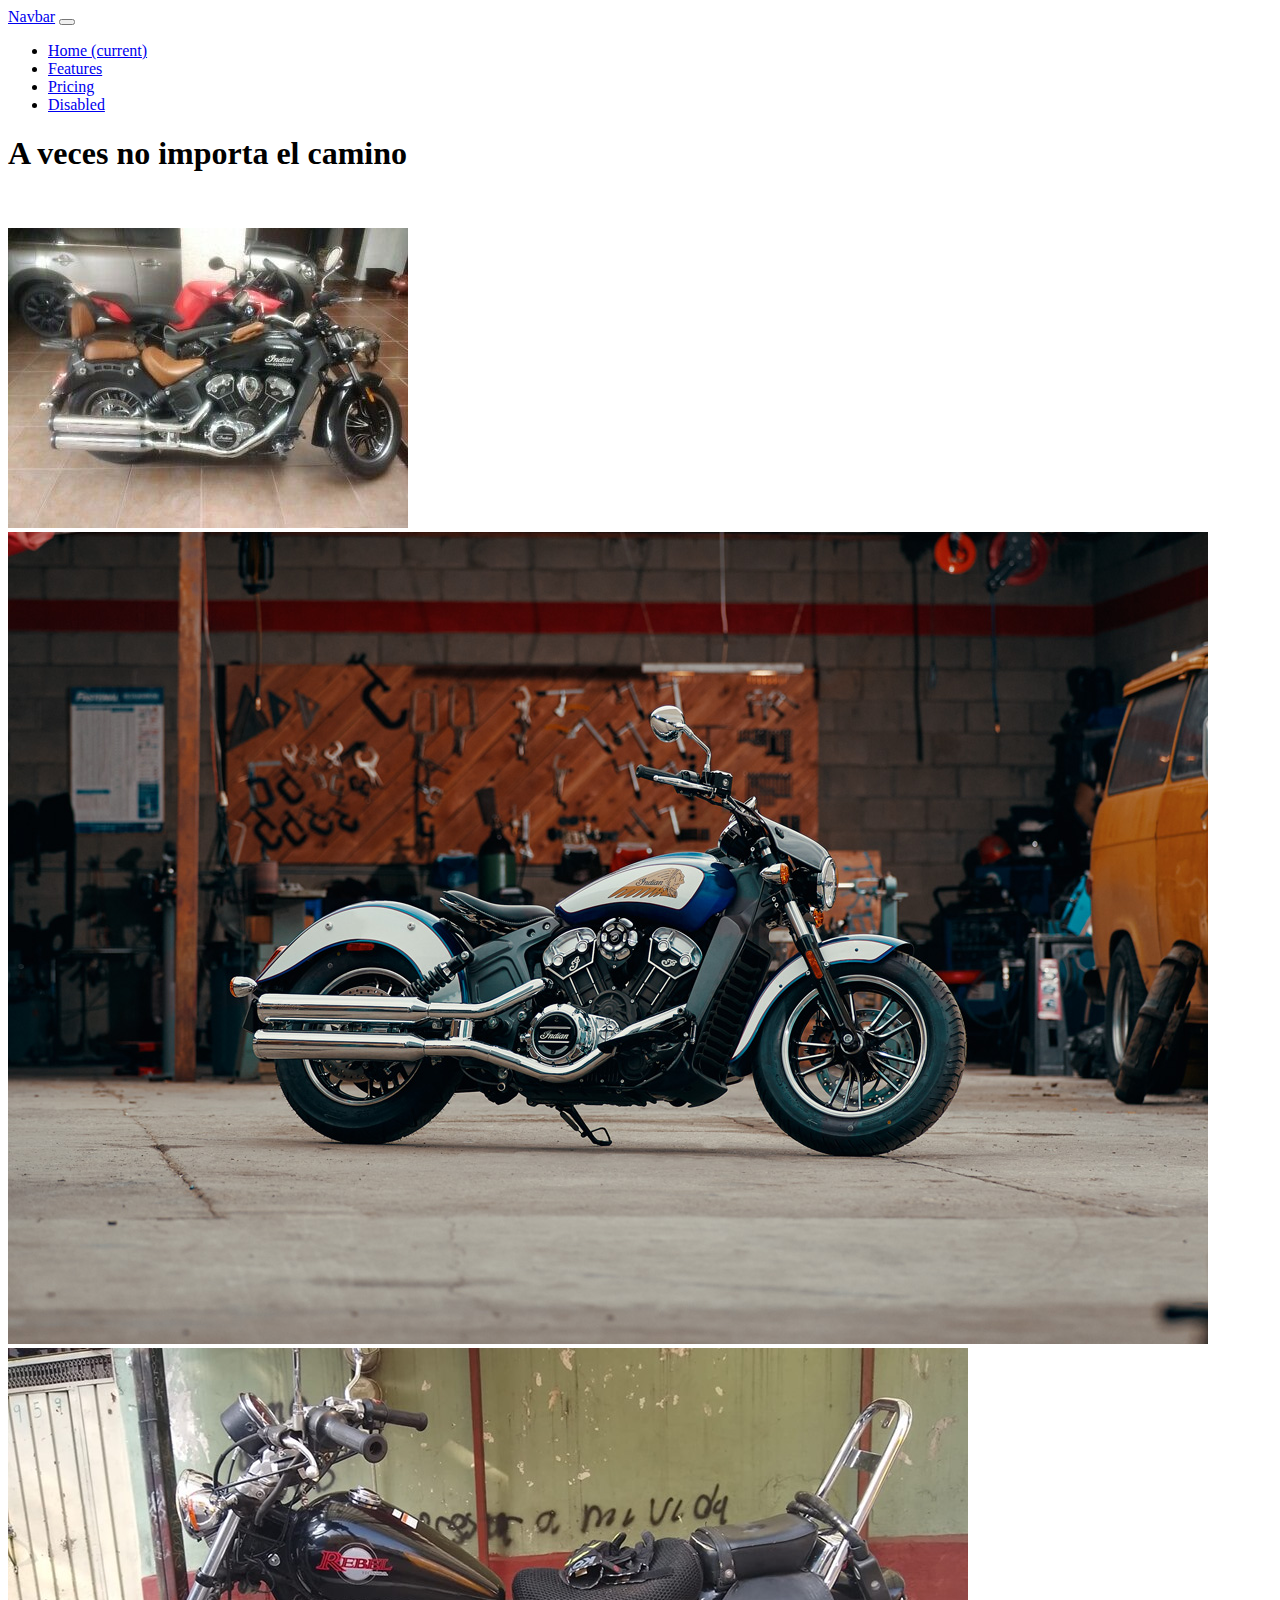
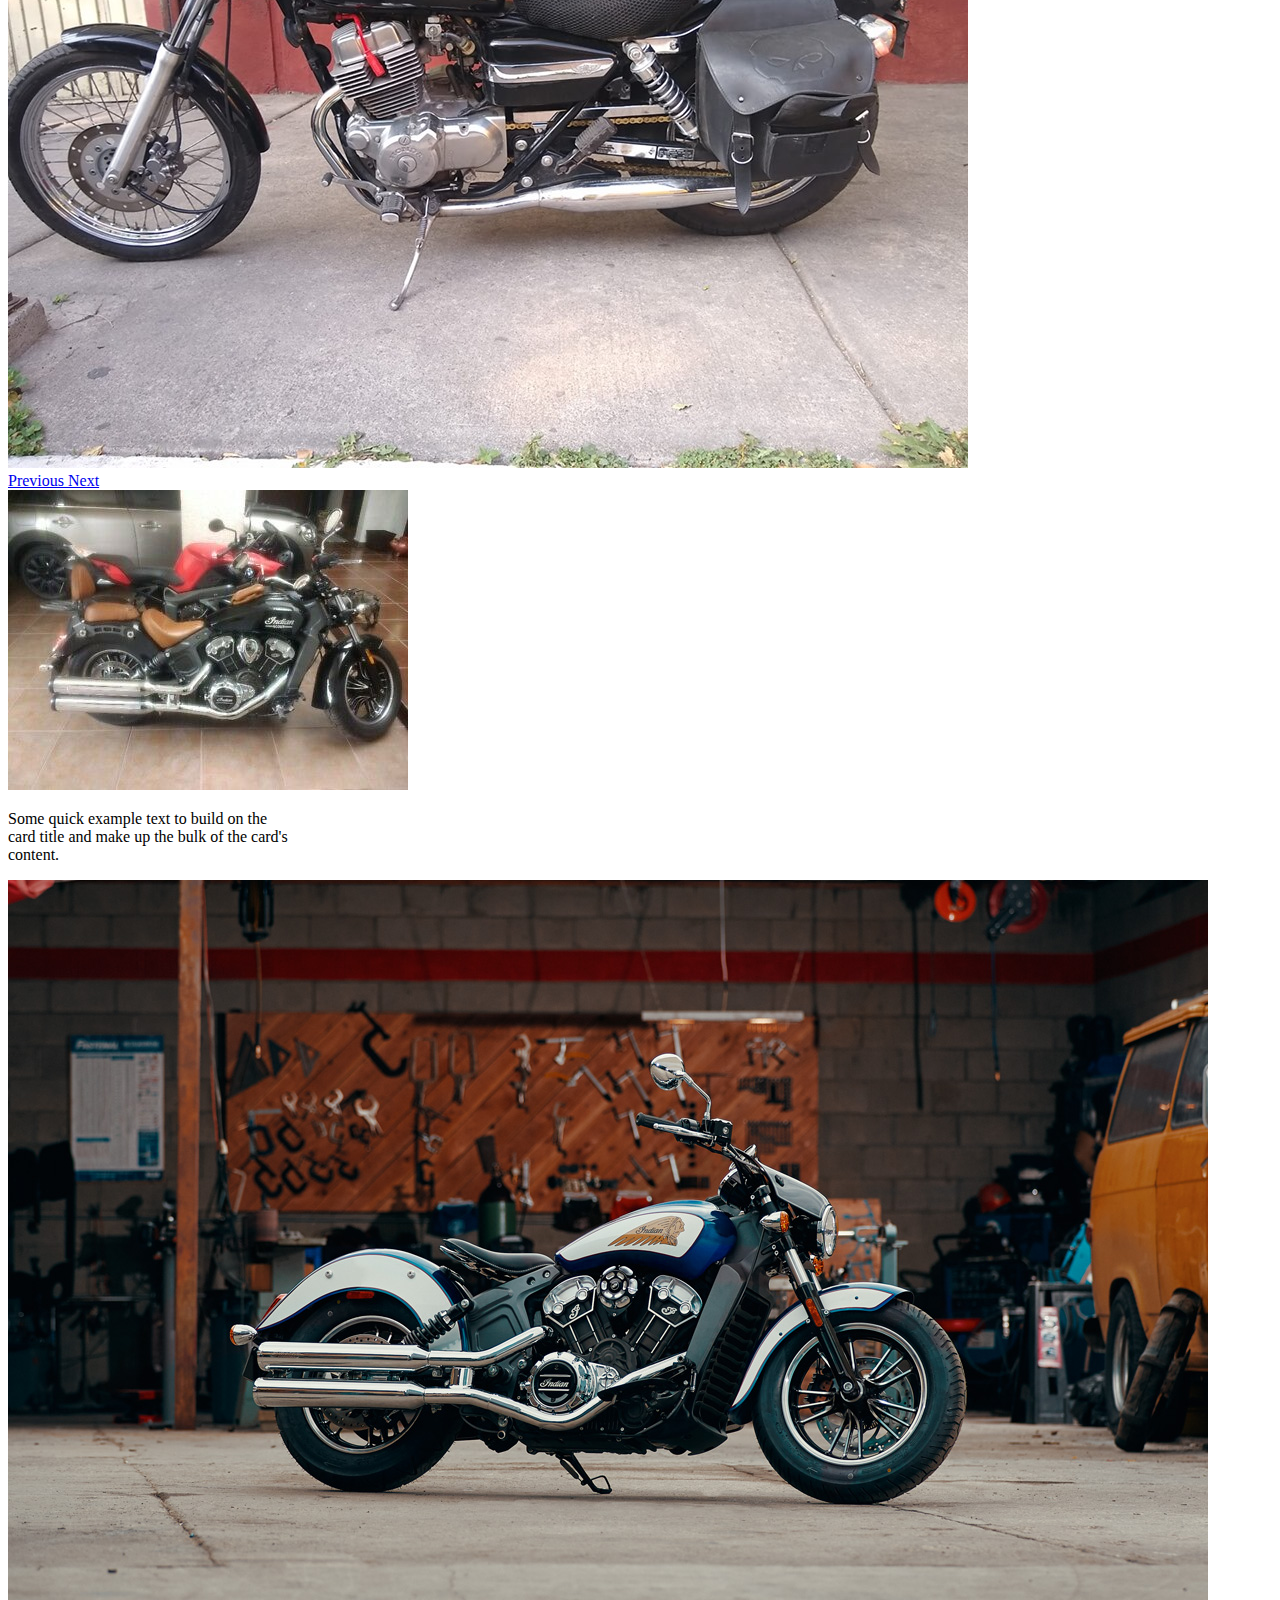
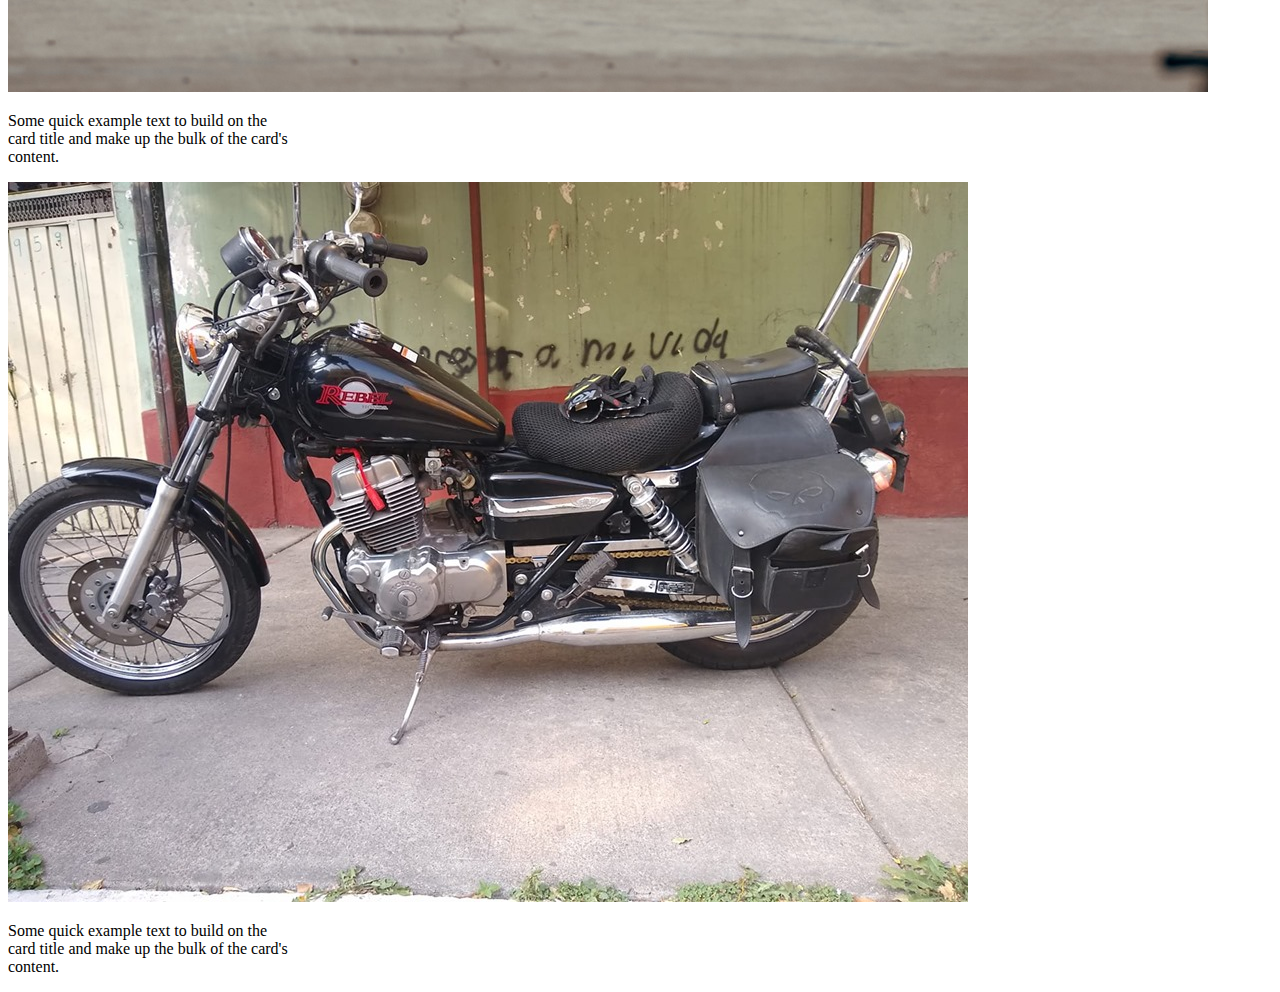
<file: Clase2-20190106/Bootstrap/index.html>
<!DOCTYPE html>
<html lang="la">
    <head>
        <meta charset="UTF-8">
        <meta name="viewport" content="width=device-width, initial-scale=1.0">
        <meta http-equiv="X-UA-Compatible" content="ie=edge">
        <title>Bedu</title>
        <link rel="stylesheet" href="https://stackpath.bootstrapcdn.com/bootstrap/4.1.3/css/bootstrap.min.css" integrity="sha384-MCw98/SFnGE8fJT3GXwEOngsV7Zt27NXFoaoApmYm81iuXoPkFOJwJ8ERdknLPMO" crossorigin="anonymous">
        <script src="https://code.jquery.com/jquery-3.3.1.slim.min.js" integrity="sha384-q8i/X+965DzO0rT7abK41JStQIAqVgRVzpbzo5smXKp4YfRvH+8abtTE1Pi6jizo" crossorigin="anonymous"></script>
        <script src="https://cdnjs.cloudflare.com/ajax/libs/popper.js/1.14.3/umd/popper.min.js" integrity="sha384-ZMP7rVo3mIykV+2+9J3UJ46jBk0WLaUAdn689aCwoqbBJiSnjAK/l8WvCWPIPm49" crossorigin="anonymous"></script>
        <script src="https://stackpath.bootstrapcdn.com/bootstrap/4.1.3/js/bootstrap.min.js" integrity="sha384-ChfqqxuZUCnJSK3+MXmPNIyE6ZbWh2IMqE241rYiqJxyMiZ6OW/JmZQ5stwEULTy" crossorigin="anonymous"></script>
        <link rel="stylesheet" href="styles/style.css">
    </head>
    <body>
        <div class="container">
            <div class="row">
                <div class="col">
                    <nav class="navbar navbar-expand-lg navbar-light bg-light">
                        <a class="navbar-brand" href="#">Navbar</a>
                        <button class="navbar-toggler" type="button" data-toggle="collapse" data-target="#navbarNav" aria-controls="navbarNav" aria-expanded="false" aria-label="Toggle navigation">
                            <span class="navbar-toggler-icon"></span>
                        </button>
                        <div class="collapse navbar-collapse" id="navbarNav">
                            <ul class="navbar-nav">
                            <li class="nav-item active">
                                <a class="nav-link" href="#">Home <span class="sr-only">(current)</span></a>
                            </li>
                            <li class="nav-item">
                                <a class="nav-link" href="#">Features</a>
                            </li>
                            <li class="nav-item">
                                <a class="nav-link" href="#">Pricing</a>
                            </li>
                            <li class="nav-item">
                                <a class="nav-link disabled" href="#">Disabled</a>
                            </li>
                            </ul>
                        </div>
                    </nav>
                </div>
            </div>
            <div class="row">
                <div class="col-lg-8 col-md-8 col-sm-12">
                    <div class="jumbotron jumbotron-fluid back-image">
                        <div class="container">
                            <h1 class="display-4">A veces no importa el camino</h1>
                            <p class="lead" style="color: white;">Si no junto a quién lo recorres</p>
                        </div>
                    </div>
                </div>
                <div class="col-lg-4 col-md-4 col-sm-12">
                    <div id="carouselExampleControls" class="carousel slide" data-ride="carousel">
                        <div class="carousel-inner">
                            <div class="carousel-item active">
                            <img class="d-block w-100" src="img/moto1.jpg" alt="First slide">
                            </div>
                            <div class="carousel-item">
                            <img class="d-block w-100" src="img/moto2.jpg" alt="Second slide">
                            </div>
                            <div class="carousel-item">
                            <img class="d-block w-100" src="img/moto3.jpg" alt="Third slide">
                            </div>
                        </div>
                        <a class="carousel-control-prev" href="#carouselExampleControls" role="button" data-slide="prev">
                            <span class="carousel-control-prev-icon" aria-hidden="true"></span>
                            <span class="sr-only">Previous</span>
                        </a>
                        <a class="carousel-control-next" href="#carouselExampleControls" role="button" data-slide="next">
                            <span class="carousel-control-next-icon" aria-hidden="true"></span>
                            <span class="sr-only">Next</span>
                        </a>
                    </div>
                </div>
            </div> 
            <div class="row">
                <div class="col-lg-4 col-sm-6">
                    <div class="card" style="width: 18rem;">
                        <img class="card-img-top" src="img/moto1.jpg" alt="Card image cap">
                        <div class="card-body">
                            <p class="card-text">Some quick example text to build on the card title and make up the bulk of the card's content.</p>
                        </div>
                    </div>
                </div>
                <div class="col-lg-4">
                    <div class="card" style="width: 18rem;">
                        <img class="card-img-top" src="img/moto2.jpg" alt="Card image cap">
                        <div class="card-body">
                            <p class="card-text">Some quick example text to build on the card title and make up the bulk of the card's content.</p>
                        </div>
                    </div>
                </div>
                <div class="col-lg-4 col-sm-6">
                    <div class="card" style="width: 18rem;">
                        <img class="card-img-top" src="img/moto3.jpg" alt="Card image cap">
                        <div class="card-body">
                            <p class="card-text">Some quick example text to build on the card title and make up the bulk of the card's content.</p>
                        </div>
                    </div>
                </div>
            </div>  
        </div>
    </body>
</html>
</file>
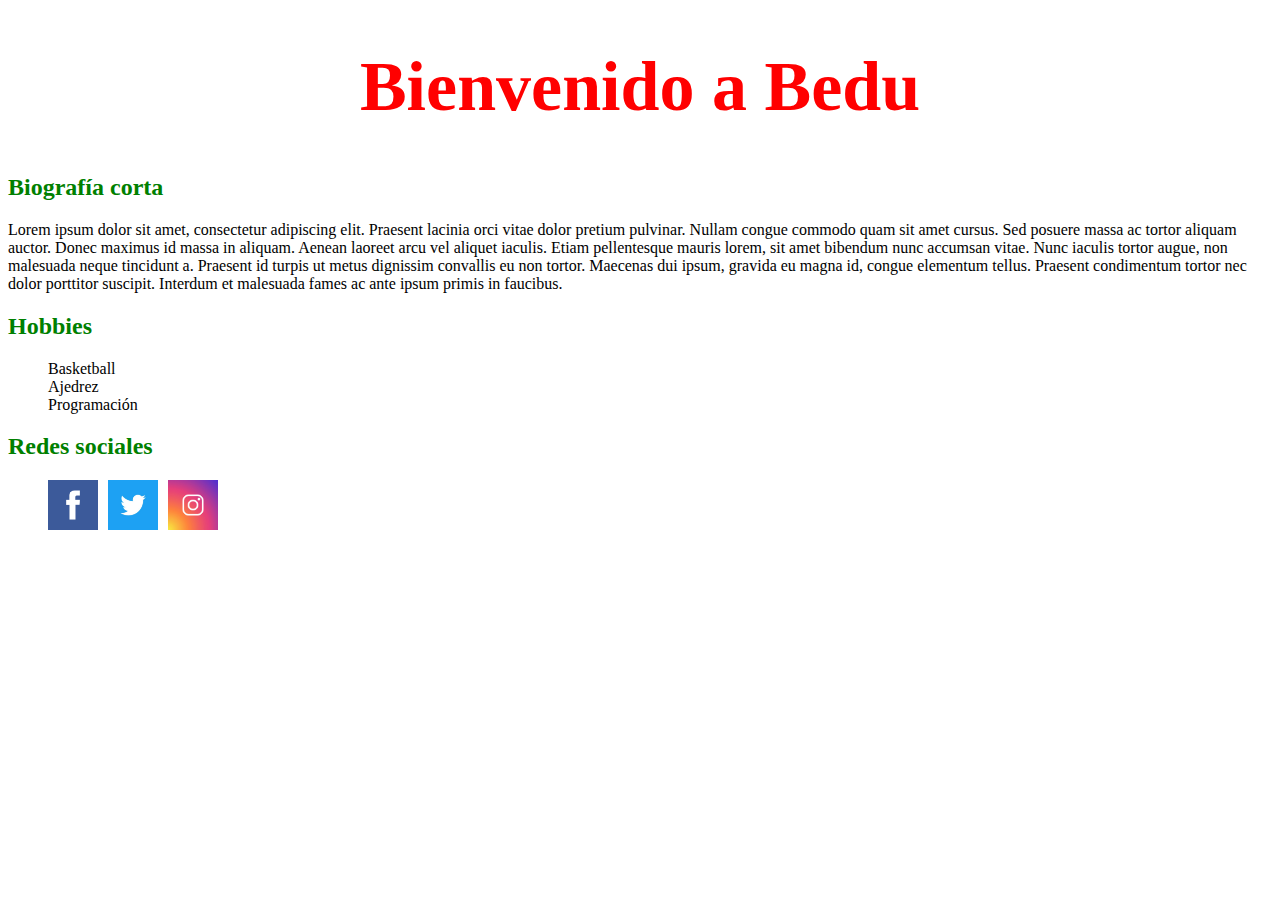
<file: Clase2-20190106/Etiquetas/index.html>
<!DOCTYPE html>
<html lang="la">
    <head>
        <meta charset="UTF-8">
        <meta name="viewport" content="width=device-width, initial-scale=1.0">
        <meta http-equiv="X-UA-Compatible" content="ie=edge">
        <title>Bedu</title>
        <link rel="stylesheet" href="styles/style.css">
    </head>
    <body>
        <h1 class="red-tittle">Bienvenido a Bedu</h1>

        <div>
            <h2 class="blue-tittle">Biografía corta</h2>
            <p>
                Lorem ipsum dolor sit amet, consectetur adipiscing elit. Praesent lacinia orci vitae dolor pretium pulvinar. Nullam congue commodo quam sit amet cursus. Sed posuere massa ac tortor aliquam auctor. Donec maximus id massa in aliquam. Aenean laoreet arcu vel aliquet iaculis. Etiam pellentesque mauris lorem, sit amet bibendum nunc accumsan vitae. Nunc iaculis tortor augue, non malesuada neque tincidunt a. Praesent id turpis ut metus dignissim convallis eu non tortor. Maecenas dui ipsum, gravida eu magna id, congue elementum tellus. Praesent condimentum tortor nec dolor porttitor suscipit. Interdum et malesuada fames ac ante ipsum primis in faucibus.
            </p>
        </div>
        <div>
            <h2 class="blue-tittle">Hobbies</h2>
            <ul class="hobbies-container">
                <li>Basketball</li>
                <li>Ajedrez</li>
                <li>Programación</li>
            </ul>
        </div>
        <div>
            <h2 class="blue-tittle">Redes sociales</h2>
            <ul class="soscial-networks-container">
                <li class="soscial-networks-kids">
                    <a href="https://www.facebook.com/">
                        <img src="img/facebook-2661207_960_720.jpg" width="50px" height="50px"/>
                    </a>
                </li>
                <li class="soscial-networks-kids">
                    <a href="https://www.facebook.com/">
                        <img src="img/eiM2Wz66_400x400.jpg" width="50px" height="50px"/>
                    </a>
                </li>
                <li class="soscial-networks-kids">
                    <a href="https://www.facebook.com/">
                        <img src="img/instagram-logo_1199-122.jpg" width="50px" height="50px"/>
                    </a>
                </li>
            </ul>
        </div>
    </body>
</html>
</file>
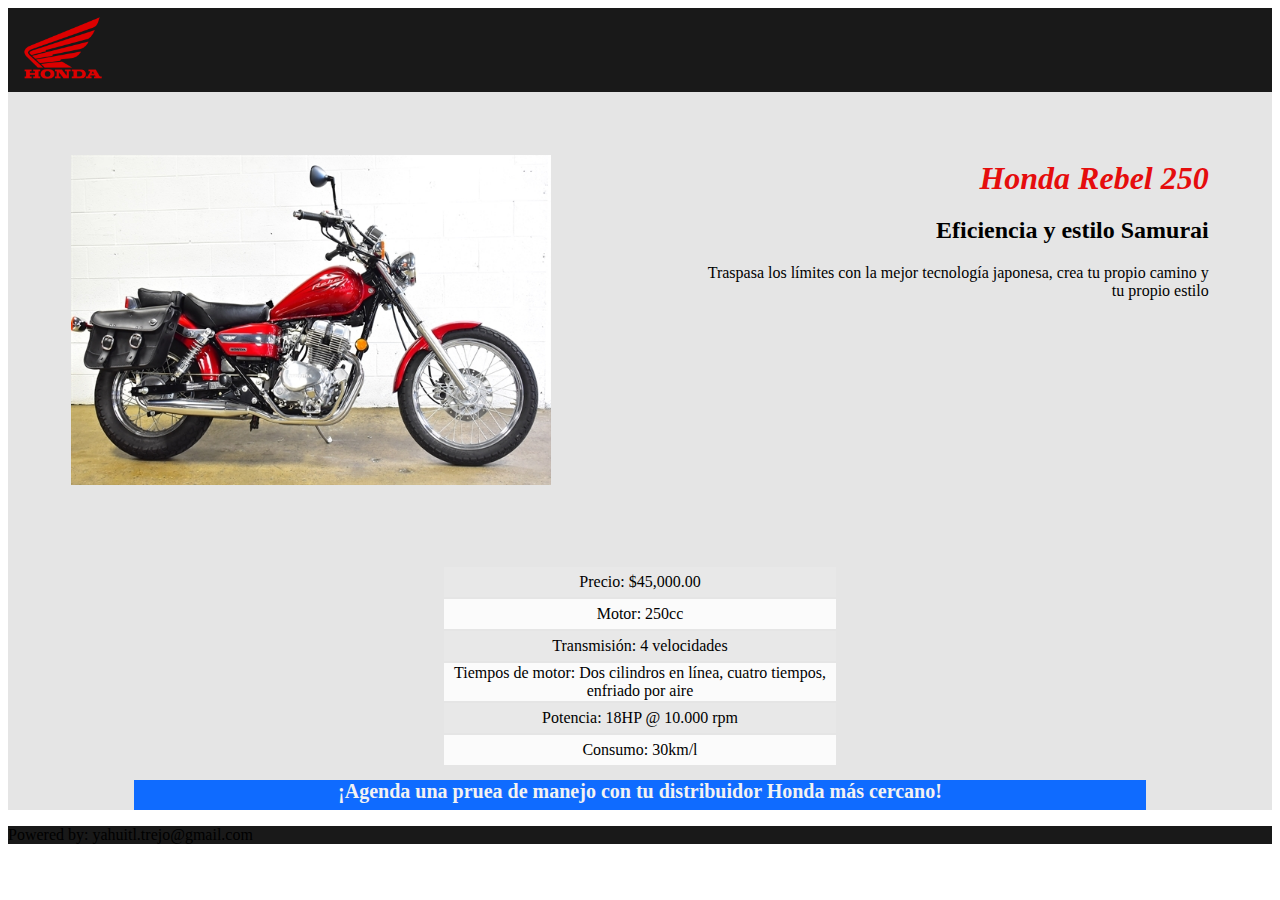
<file: Clase2-20190106/Landingpage/index.html>
<!DOCTYPE html>
<html lang="la">
    <head>
        <meta charset="UTF-8">
        <meta name="viewport" content="width=device-width, initial-scale=1.0">
        <meta http-equiv="X-UA-Compatible" content="ie=edge">
        <title>Bedu</title>
        <link rel="stylesheet" href="styles/styles.css">
    </head>
    <body>
        <div class="container">
            <div class="back-black">
                <img class="center-img" style="margin-left: 15px;" src="img/hondaLogo.png" width="80px" height="80px"/>
            </div>
            <div class="row">
                <div class="column-half">
                    <img class="center-img" src="img/rebel250.jpg" width="480px" height="330px"/>
                </div>
                <div class="column-half">
                    <h1 class="italik-red text-right">Honda Rebel 250</h1>
                    <h2 class="text-right">Eficiencia y estilo Samurai</h2>
                    <p class="text-right">
                        Traspasa los límites con la mejor tecnología japonesa, crea tu propio camino y tu propio estilo
                    </p>
                </div>
            </div>
            <div class="row">
                <div class="column-thirth"></div>
                <div class="column-thirth">
                    <table>
                        <tbody class="tittle">
                            <tr class="table-row">
                                <td>Precio: $45,000.00</td>
                            </tr>
                            <tr class="table-row">
                                <td>Motor: 250cc</td>
                            </tr>
                            <tr class="table-row">
                                <td>Transmisión: 4 velocidades</td>
                            </tr>
                            <tr class="table-row">
                                <td>Tiempos de motor: Dos cilindros en línea, cuatro tiempos, enfriado por aire</td>
                            </tr>
                            <tr class="table-row">
                                <td>Potencia: 18HP @ 10.000 rpm</td>
                            </tr>
                            <tr class="table-row">
                                <td>Consumo: 30km/l</td>
                            </tr>
                        </tbody>
                    </table>
                </div>
                <div class="column-thirth"></div>
            </div>
            <div class="row">
                <span class="span-button">¡Agenda una pruea de manejo con tu distribuidor Honda más cercano!</span>
            </div>
        </div>
        <footer class="back-black">
            <p>Powered by: yahuitl.trejo@gmail.com</p>
            
        </footer>
    </body>
</html>
</file>
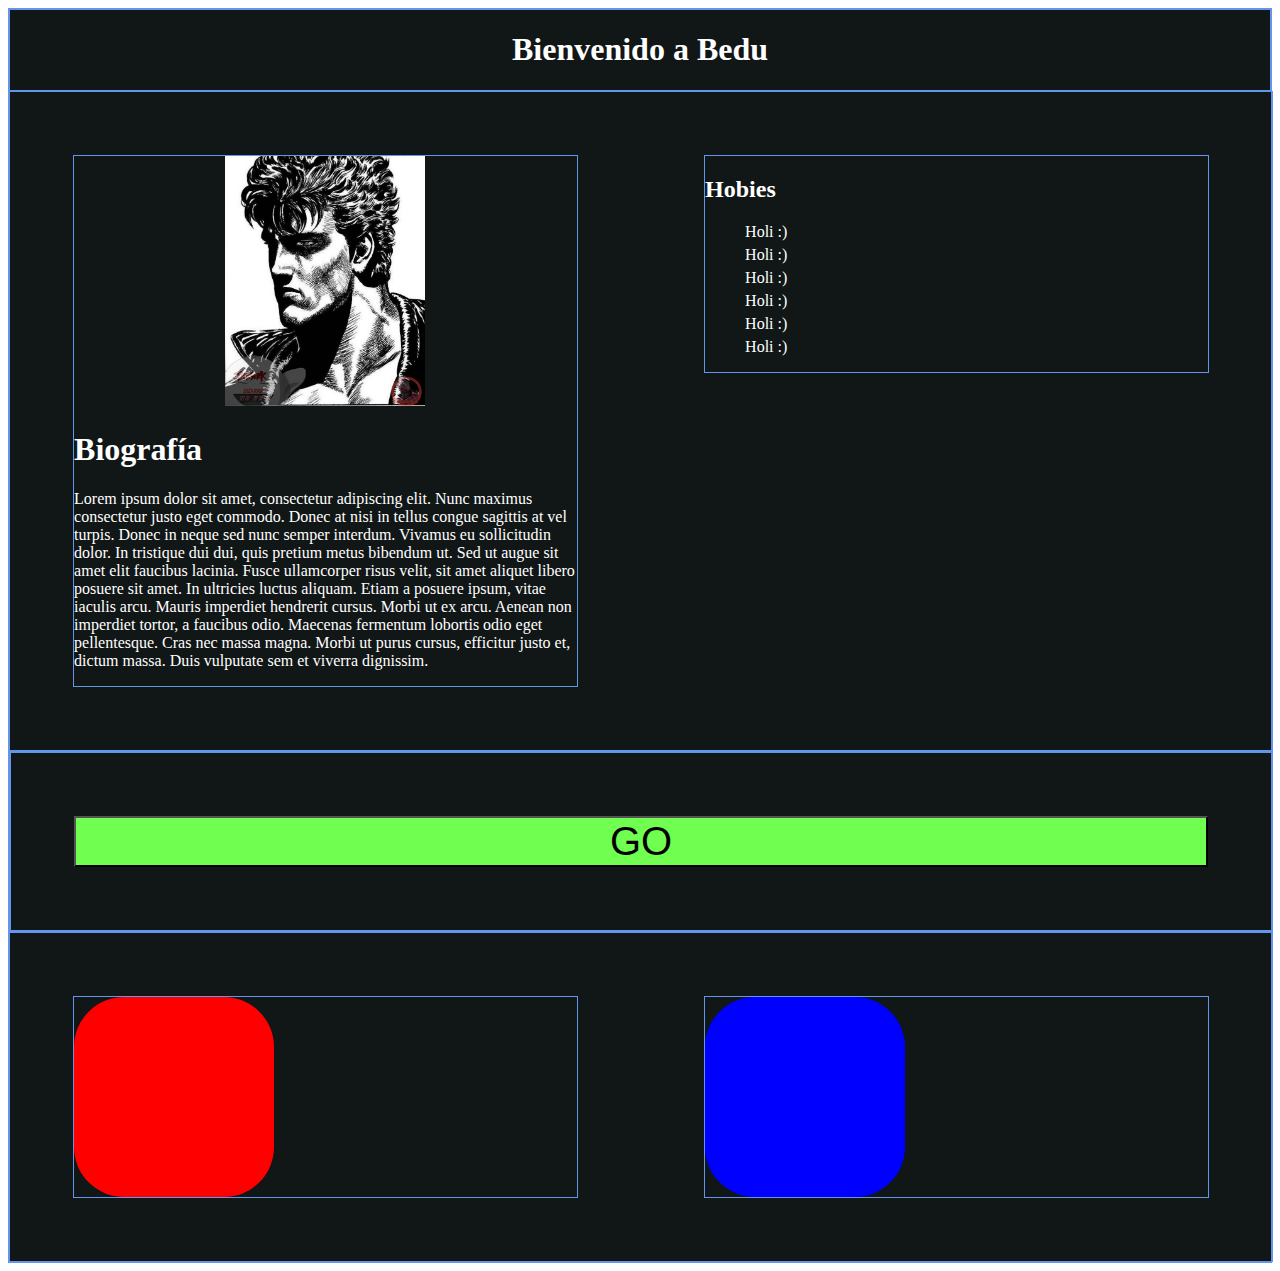
<file: Clase2-20190106/Etiquetas/cajas.html>
<!DOCTYPE html>
<html lang="la">
    <head>
        <meta charset="UTF-8">
        <meta name="viewport" content="width=device-width, initial-scale=1.0">
        <meta http-equiv="X-UA-Compatible" content="ie=edge">
        <title>Bedu</title>
        <link rel="stylesheet" href="styles/boxStyles.css">
    </head>
    <body>
        <div class="container paint">
            <div class="tittle-main paint">
                <h1>Bienvenido a Bedu</h1>
            </div>
            <div class="row-section paint">
                <div class="column-half paint white-leter">
                    <img class="center-img" src="img/jokuto2.jpg" width="200px" height="250px"/>
                    <h1>Biografía</h1>
                    <p>
                        Lorem ipsum dolor sit amet, consectetur adipiscing elit. Nunc maximus consectetur justo eget commodo. Donec at nisi in tellus congue sagittis at vel turpis. Donec in neque sed nunc semper interdum. Vivamus eu sollicitudin dolor. In tristique dui dui, quis pretium metus bibendum ut. Sed ut augue sit amet elit faucibus lacinia. Fusce ullamcorper risus velit, sit amet aliquet libero posuere sit amet. In ultricies luctus aliquam. Etiam a posuere ipsum, vitae iaculis arcu. Mauris imperdiet hendrerit cursus. Morbi ut ex arcu. Aenean non imperdiet tortor, a faucibus odio. Maecenas fermentum lobortis odio eget pellentesque. Cras nec massa magna. Morbi ut purus cursus, efficitur justo et, dictum massa. Duis vulputate sem et viverra dignissim.
                    </p>
                </div>
                <div class="column-half paint white-leter">
                    <h2>Hobies</h2>
                    <ul class="list-horizontal">
                        <li class="li-element">
                            Holi :)
                        </li>
                        <li class="li-element">
                            Holi :)
                        </li>
                        <li class="li-element">
                            Holi :)
                        </li>
                        <li class="li-element">
                            Holi :)
                        </li>
                        <li class="li-element">
                            Holi :)
                        </li>
                        <li class="li-element">
                            Holi :)
                        </li>
                    </ul>
                </div>
            </div>
            <div class="row-section paint">
                <div class="column-full paint">
                    <button class="button-giant" type="button">GO</button>
                </div>
            </div>
            <div class="row-section paint">
                <div class="column-half paint">
                    <div class="box red-box"></div>
                </div>
                <div class="column-half paint">
                    <div class="box blue-box"></div>
                </div>
            </div>
        </div>
    </body>
</html>
</file>
<file: Clase2-20190106/Bootstrap/styles/style.css>
.back-image{
    background-image: url(https://backgrounddownload.com/wp-content/uploads/2018/09/camino-background-1.jpg);
    background-repeat: no-repeat;
    background-size: cover;
    background-position: center;
}
</file>
<file: Clase2-20190106/Etiquetas/styles/style.css>
.blue-tittle{
    color: green;
}

.red-tittle{
    text-align: center;
    color: red;
    font-size: 70px;
}

.soscial-networks-container{
    display: flex;
    list-style: none;
}

.soscial-networks-kids{
    margin-right: 10px;
    text-align: center;
}

.hobbies-container{
    list-style: none;
}

.social-network-img{
    display: grid;
}
</file>
<file: Clase2-20190106/Landingpage/styles/styles.css>
.container{
    width: 100%;
    height: 100%;
    background-color: #e5e5e5;
}
.row{
    width: 100%;
    height: 100%;
    display: flex;
}
.column-half{
    width: 40%;
    height: 90%;
    margin: 5%;
}
.column-thirth{
    width: 33%;
    height: 90%;
    margin: 1%;
}
.tittle{
    text-align: center;
}
.tittle-main{
    text-align: center;
    font-size: 25px;
}
.list{
    list-style: none;
}
.span-button{
    width: 80%;
    height: 30px;
    background-color: #0f6bff;
    text-align: center;
    vertical-align: middle;
    margin: 0px 10% 0px 10%;
    color: #f2f2f2;
    font-size: 20px;
    cursor: pointer;
    font-weight: bold;
}
.span-button:hover{
    background-color: #307fff;
}
.table-row{
    width: 100%;
    vertical-align: middle;
    height: 30px;
}
tr:nth-child(odd) {
    background-color:#e8e8e8;
}
tr:nth-child(even) {
    background-color:#fbfbfb;
}
.italik-red{
    font-style: italic;
    font-weight: bold;
    color: #e50d0d;
    margin-top: 5px;
    margin-bottom: 5px;
    vertical-align: middle;
}
.back-black{
    background-color: #191919;
}
.text-right{
    text-align: right;
}
</file>
<file: Clase2-20190106/Etiquetas/styles/boxStyles.css>
.container{
    background-color: rgba(15, 20, 20, 0.993);
}
.tittle-main{
    color: white;
    text-align: center;
}
.row-section{
    width: 100%;
    display: flex;
}
.column-half{
    width: 40%;
    height: 90%;
    margin: 5%;
}
.column-full{
    width: 100%;
    height: 100%;
}
.list-horizontal{
    list-style: none;
    color: white;
}
.li-element{
    margin-bottom: 5px;
}
.button-giant{
    width: 90%;
    height: 90%;
    margin: 5%;
    font-size: 40px;
    background-color: #70ff51;
}
.button-giant:hover{
    background-color: #51bc3a;
}
.paint{
    border-style: solid;
    border-width: 1px;
    border-color: cornflowerblue;
}
.box{
    border-radius: 50px;
    width: 200px;
    height: 200px;
}
.red-box{
    background: red;
}
.blue-box{
    background: blue;
}
.white-leter{
    color: white;
}
.center-img{
    margin-left: 30%
}
</file>
